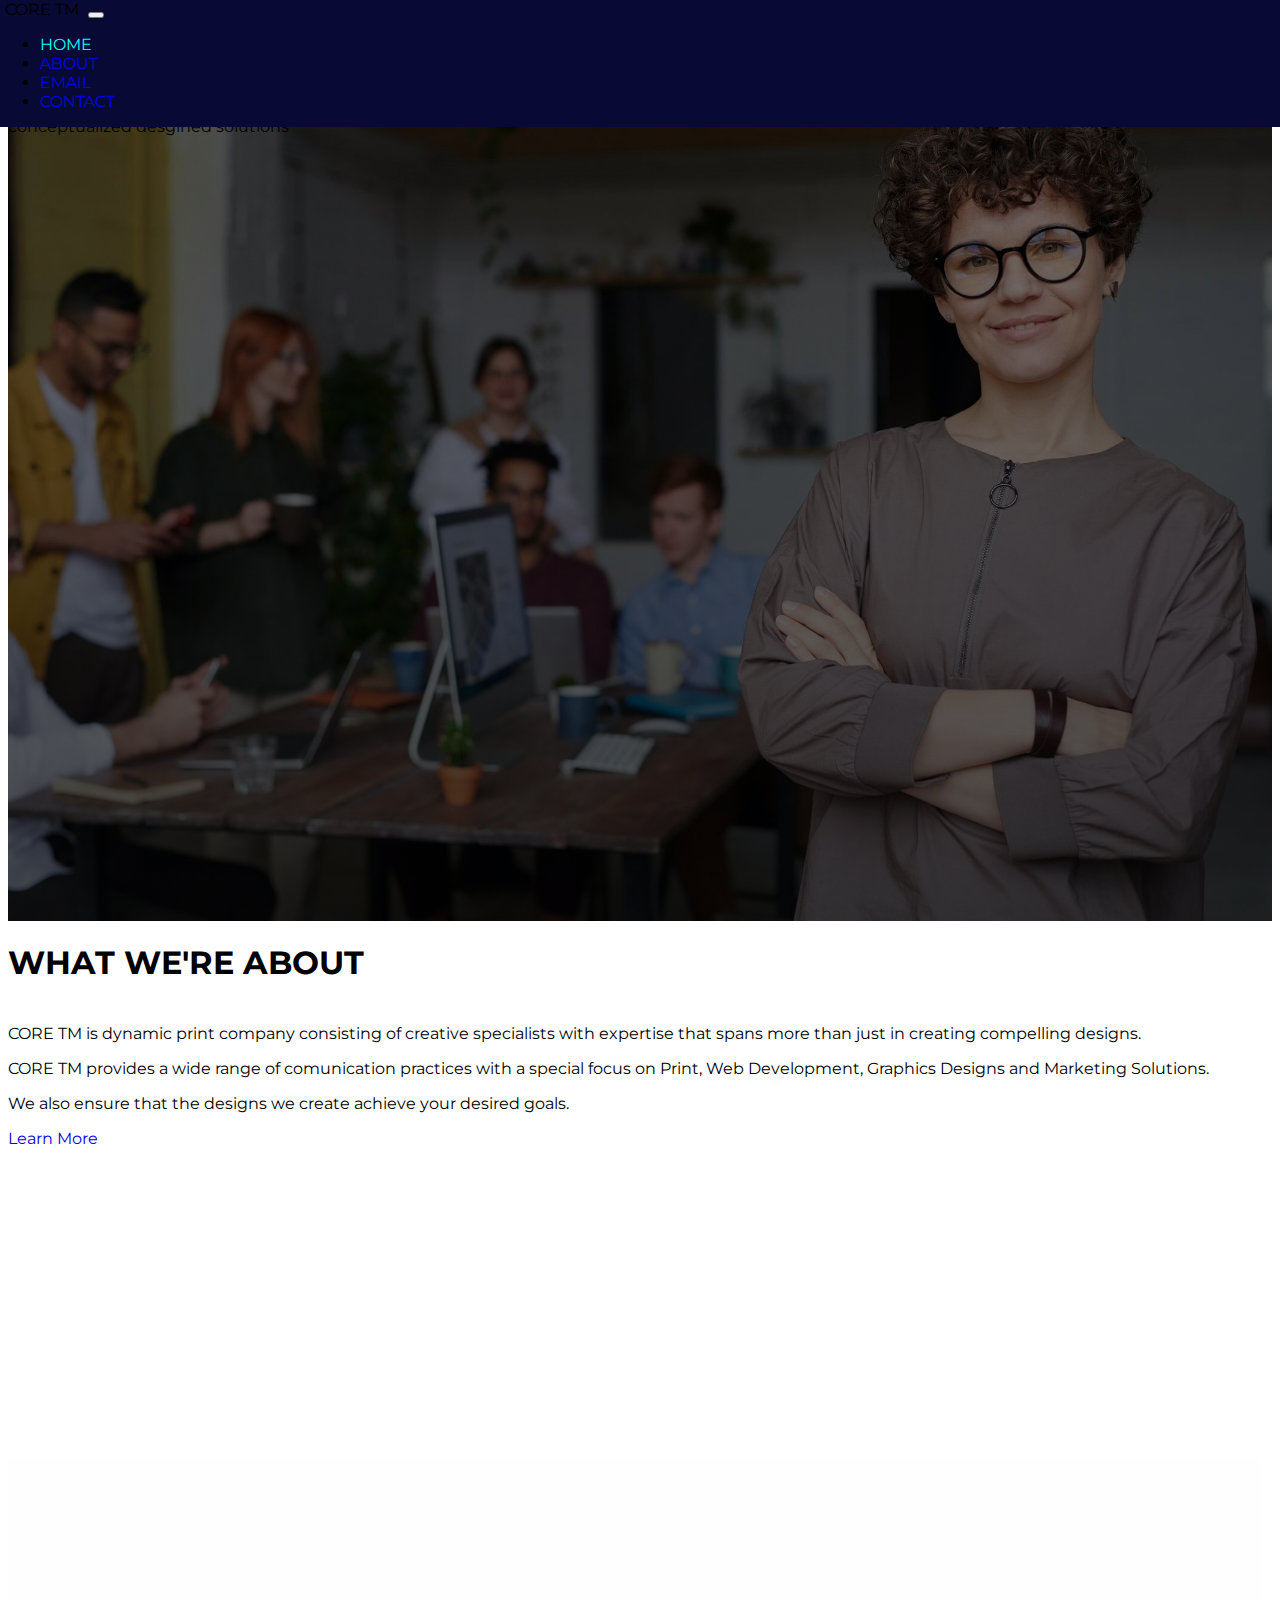
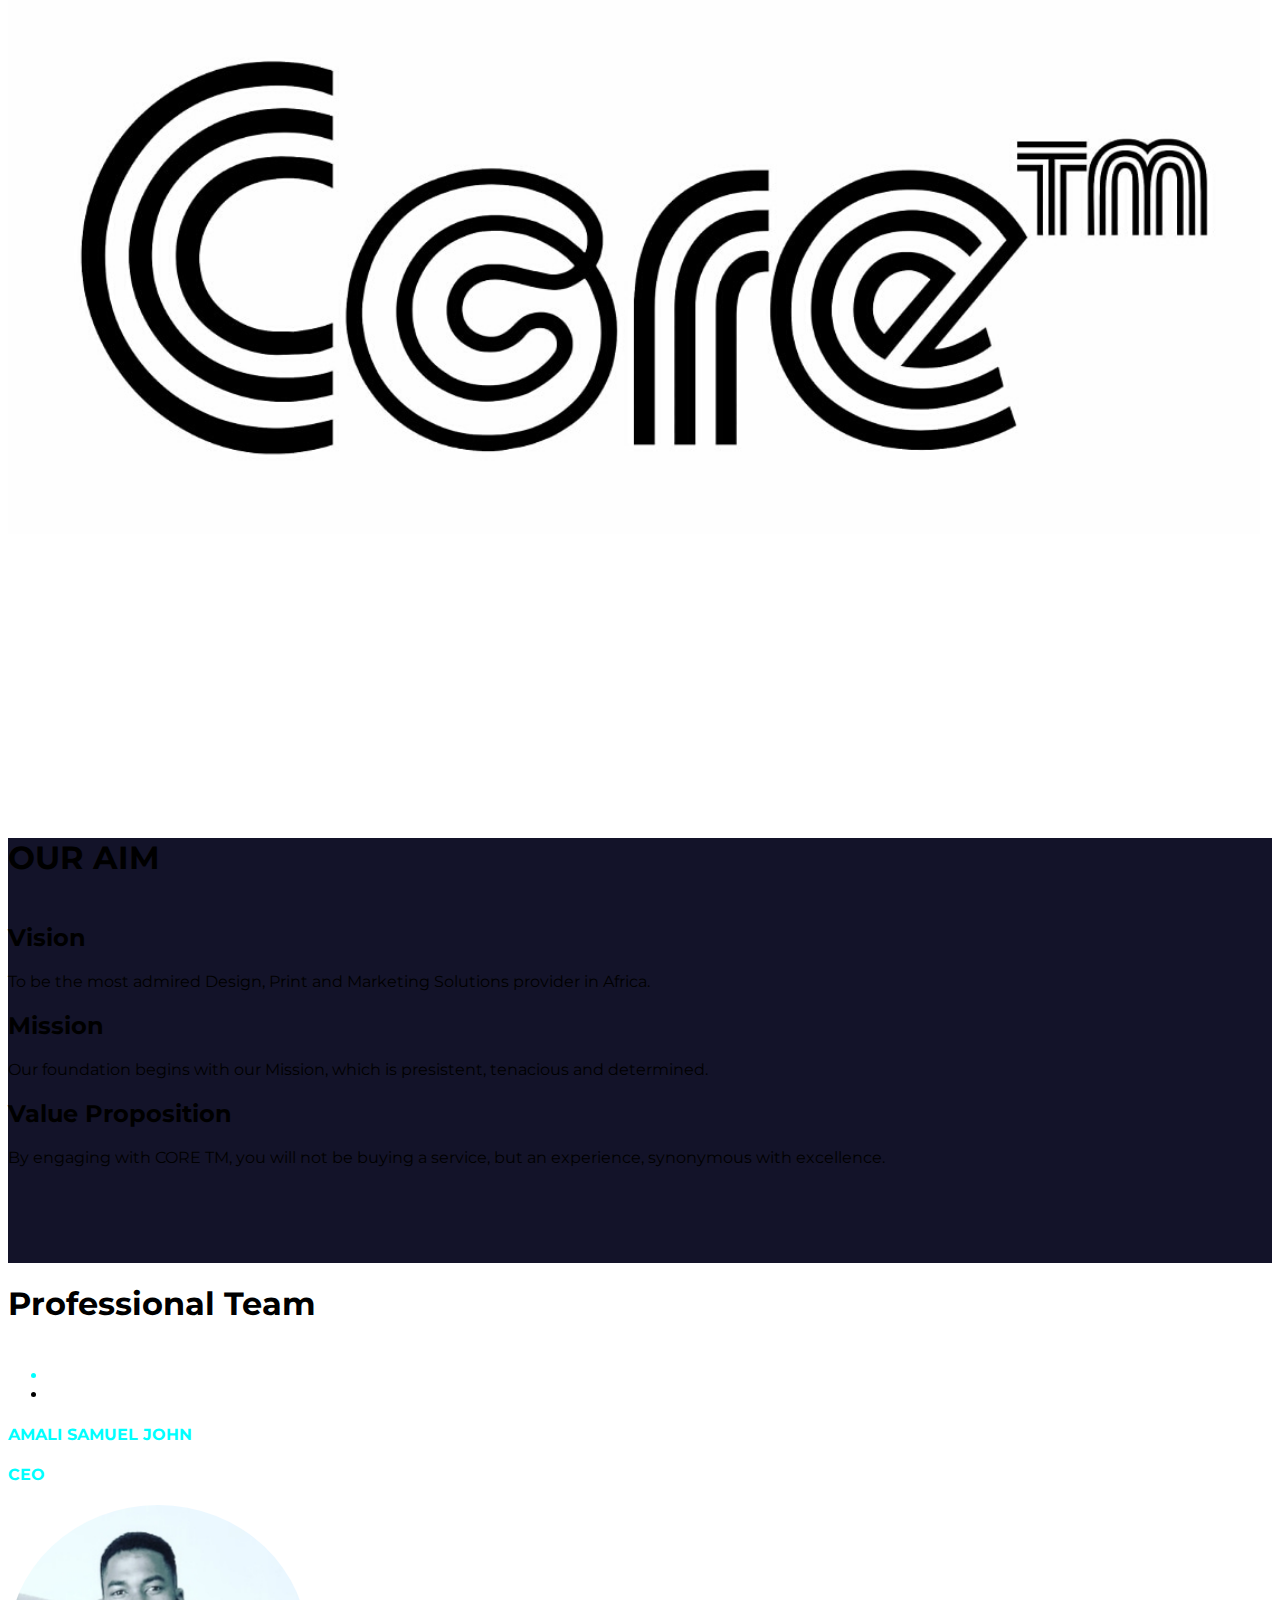
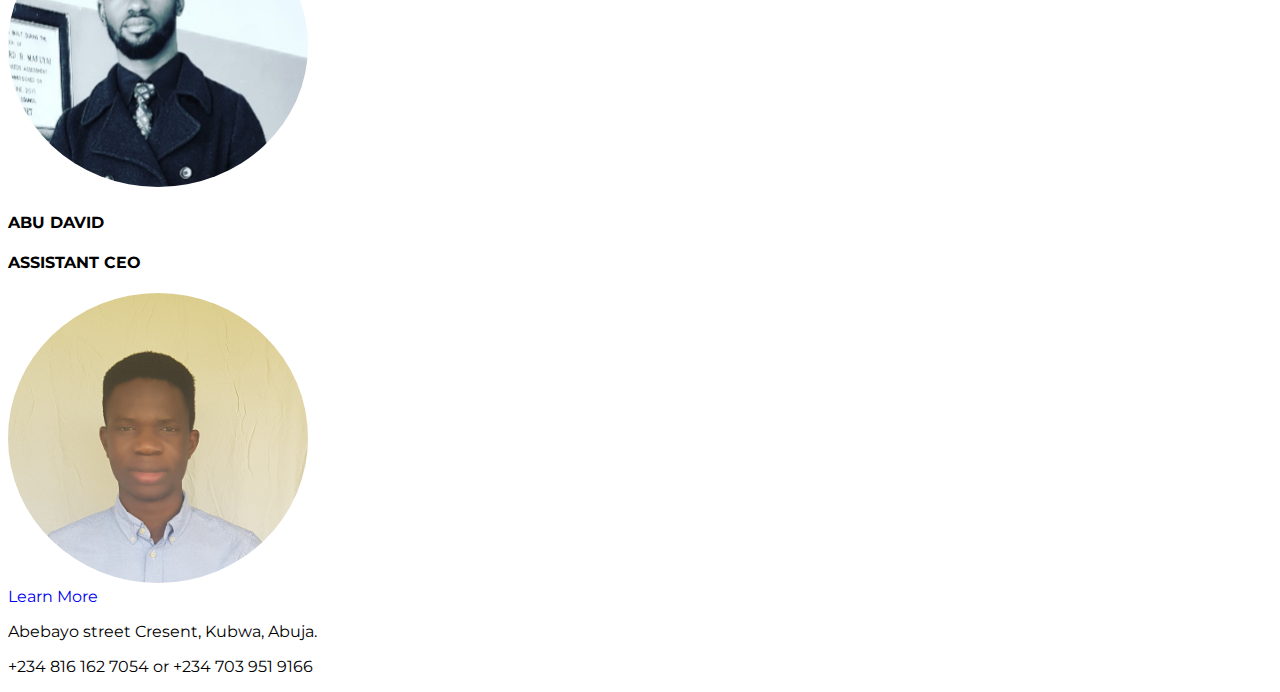
<file: index.html>
<!doctype html>
<html lang="en">
  <head>
    <!-- Required meta tags -->
    <meta charset="utf-8">
    <meta name="viewport" content="width=device-width, initial-scale=1, shrink-to-fit=no">

    <!-- Bootstrap CSS -->
    <link rel="stylesheet" href="https://cdn.jsdelivr.net/npm/bootstrap@4.5.3/dist/css/bootstrap.min.css" integrity="sha384-TX8t27EcRE3e/ihU7zmQxVncDAy5uIKz4rEkgIXeMed4M0jlfIDPvg6uqKI2xXr2" crossorigin="anonymous">
     <link
     rel="stylesheet"
     href="https://cdnjs.cloudflare.com/ajax/libs/font-awesome/5.13.0/css/all.min.css"
     integrity="sha256-h20CPZ0QyXlBuAw7A+KluUYx/3pK+c7lYEpqLTlxjYQ="
     crossorigin="anonymous"
   />
   <link rel="preconnect" href="https://fonts.gstatic.com">
<link href="https://fonts.googleapis.com/css2?family=Montserrat:wght@300&display=swap" rel="stylesheet">
<link rel="stylesheet" href="css/main.css">
    <title>CORE TM WEBSITE</title>
  </head>
  <body>
    <nav class="navbar navbar-expand-sm navbar-dark bg-dark navColor">
      <a class="navbar-brand">CORE TM</a>
    
      <!--Toggle Button-->
      <button class="navbar-toggler" type="button" data-toggle="collapse" data-target="#navbarResponsive" aria-controls="navbarResponsive" aria-expanded="false" aria-label="Toggle navigation">
            <span class="navbar-toggler-icon"></span></button>
    
      <!--Navbar links-->
      <div class="collapse navbar-collapse text-center" id="navbarResponsive">
        <ul class="navbar-nav ml-auto px-5">
            <li class="nav-item pr-3">
              <a class="nav-link text-white hovers active" href="">HOME</a>
            </li>
            <li class="nav-item pr-3 ">
              <a class="nav-link text-white" href="#about-us">ABOUT</a>
            </li>
            <li class="nav-item pr-3">
              <a class="nav-link text-white" href="mailto:davidabu80@gmail.com">EMAIL</a>
            </li>
            <li class="nav-item pr-3  links">
              <a class="nav-link text-white red" href="tel:08161627054">CONTACT</a>
            </li>
          </nav>
     <header>
       <div class="container-fluid">
         <div class="row  height align-items-center">
           <div class="col">
            <h1 class="h1 text-white pl-3  text-capitalize">Welcome To CORE TM</h1>
            <p class="h3 text-white pl-3 ">We aim to provide our clients with innovative</p>
            <p class="h3 text-white pl-3 ">conceptualized desgined solutions</p>
           </div>
         </div>
       </div>
     </header> 
     <section class="bg-light section-1" id="about-us">
       <div class="container">
         <div class="row">
           <div class="col-lg-6 col-sm-12">
             <h1 class="pt-5 font-weight-bold">WHAT WE'RE ABOUT</h1>
             <div class="title-underline bg-danger"></div>
             <p class="lead pt-3">CORE TM is dynamic print company consisting of creative specialists with expertise that spans more than just in creating compelling designs.</p>
             <p class="lead">CORE TM provides a wide range of comunication practices with a special focus on Print, Web Development, Graphics Designs and Marketing Solutions.
               <p class="lead">We also ensure that the designs we create achieve your desired goals.</p>
               <a href="index1.html" class="btn btn-warning text-dark my-3 font-weight-bold">Learn More</a>
           </div>
           <div class="col-lg-6 col-sm-12 d-flex align-items-center jusitfy-content-center">
             <img src="logo/IMG_20190606_151007_979.jpg" alt=""  width="100%" height="50%">
           </div>
         </div>
       </div>
     </section>
     <section >
       <div class="container-fluid  section-2">  
         <h1 class="text-center text-white font-weight-bold ">OUR AIM</h1>
         <div class="our-underline bg-info mb-4"></div>
         <div class="row text-white section-2 align  "> 
           <div class="col-lg-4 col-md-6">
            <i class="fas fa-lightbulb fa-2x"></i>
             <h2>Vision</h2>
             <p>To be the most admired Design, Print and Marketing Solutions provider in Africa.</p>
             </div>
             <div class="col-lg-4 col-md-6">
              <i class="fas fa-clipboard-check fa-2x"></i>
              <h2>Mission</h2>
              <p>Our foundation begins with our Mission, which is presistent, tenacious and determined.</p>
              </div>
              <div class="col-lg-4 col-md-6">
                <i class="far fa-heart fa-2x"></i>
                <h2>Value Proposition</h2>
                <p>By engaging with CORE TM, you will not be buying a service, but an experience, synonymous with excellence.</p>
                </div>
         </div>
       </div>
     </section>
     <!-- Team -->
     <section class="section-3">
       <div class="container text-center">
         <div class="row">
           <div class="col-12">
             <h1 class="text-center font-weight-bold">Professional Team</h1>
             <div class="ours-underline bg-info mb-4"></div>
             </div>
           </div>
           <div class="row">
             <div class="col-md-6 mx-auto text-center">
               <div id="example" class="carousel slide" data-ride="carousel">
                 <!-- Indicators -->
                 <ul class="carousel-indicators">
                   <li data-target="#example" data-slide-to="0" class="active"></li>
                   <li data-target="#example" data-slide-to="1"></li>
                 </ul>
                 <!-- Images -->
                 <div class="carousel-inner">
                  <div class="carousel-item active">
                    <h4 class="text-dark">AMALI SAMUEL JOHN</h4>
                    <h4 class="text-dark">CEO</h4>
                    <img src="img/20201117_231007.jpg" alt="" class="d-block" width="300px">
                  </div>
                   <div class="carousel-item">
                    <h4 class="text-dark">ABU DAVID</h4>
                    <h4 class="text-dark">ASSISTANT CEO</h4>
                    <img src="img/20201117_210357.jpg" alt="" class="d-block" width="300px">
                  </div>
                  <!--Controls -->
                  <a href="#example" class="carousel-control-prev " data-slide="prev">
                    <span class="carousel-control-prev-icon bg-primary"></span>
                  </a>
                  <a href="#example" class="carousel-control-next " data-slide="next">
                    <span class="carousel-control-next-icon bg-primary"></span>
                  </a>
                 </div>
               </div>
             </div>
           </div>
           <a href="prof.html" class="btn btn-warning text-dark my-3 font-weight-bold">Learn More</a>
       </div>
     </section>
      <!-- Footer -->
    <footer class="bg-dark mt-4">
      <div class="container-fluid text-white footers">
        <div class="row text-center">
          <div class="col-lg-4 col-md-4 my-3">
          <i class="fas fa-map-marker-alt fa-2x text-white"></i>
            <p>Abebayo street Cresent, Kubwa, Abuja.</p>
          </div>
          <div class="col-lg-4 col-md-4 my-3">
            <a href="tel:08161627054">
              <i class="fas fa-phone fa-2x text-white"></i>
              </a>
              <p>
                +234 816 162 7054 or +234 703 951 9166
              </p>
          </div>
          <div class="col-lg-4 col-md-4 my-3">
            <a href="#"><i class="fab fa-facebook fa-2x text-white p-2 icons"></i></a>
            <a href="#"><i class="fab fa-twitter fa-2x text-white p-2 icons"></i></a>
            <a href="#"><i class="fab fa-snapchat fa-2x text-white p-2 icons"></i></a>
            <a href="#"><i class="fab fa-instagram fa-2x text-white p-2 icons"></i></a>
          </div>
        </div>
      </div>
    </footer>
    <!-- Optional JavaScript; choose one of the two! -->

    <!-- Option 1: jQuery and Bootstrap Bundle (includes Popper) -->
    <script src="https://code.jquery.com/jquery-3.5.1.slim.min.js" integrity="sha384-DfXdz2htPH0lsSSs5nCTpuj/zy4C+OGpamoFVy38MVBnE+IbbVYUew+OrCXaRkfj" crossorigin="anonymous"></script>
    <script src="https://cdn.jsdelivr.net/npm/bootstrap@4.5.3/dist/js/bootstrap.bundle.min.js" integrity="sha384-ho+j7jyWK8fNQe+A12Hb8AhRq26LrZ/JpcUGGOn+Y7RsweNrtN/tE3MoK7ZeZDyx" crossorigin="anonymous"></script>
    <script src="jquery-3.5.1.min.js"></script>
<script>			
$('.navbar a, .btn').on('click', function (e) {
        if (this.hash !== '') {
          e.preventDefault();

          const hash = this.hash;

          $('html, body').animate(
            {
              scrollTop: $(hash).offset().top - 100,
            },
            800
          );
        }
      });
</script>
  </body>
</html>
</file>
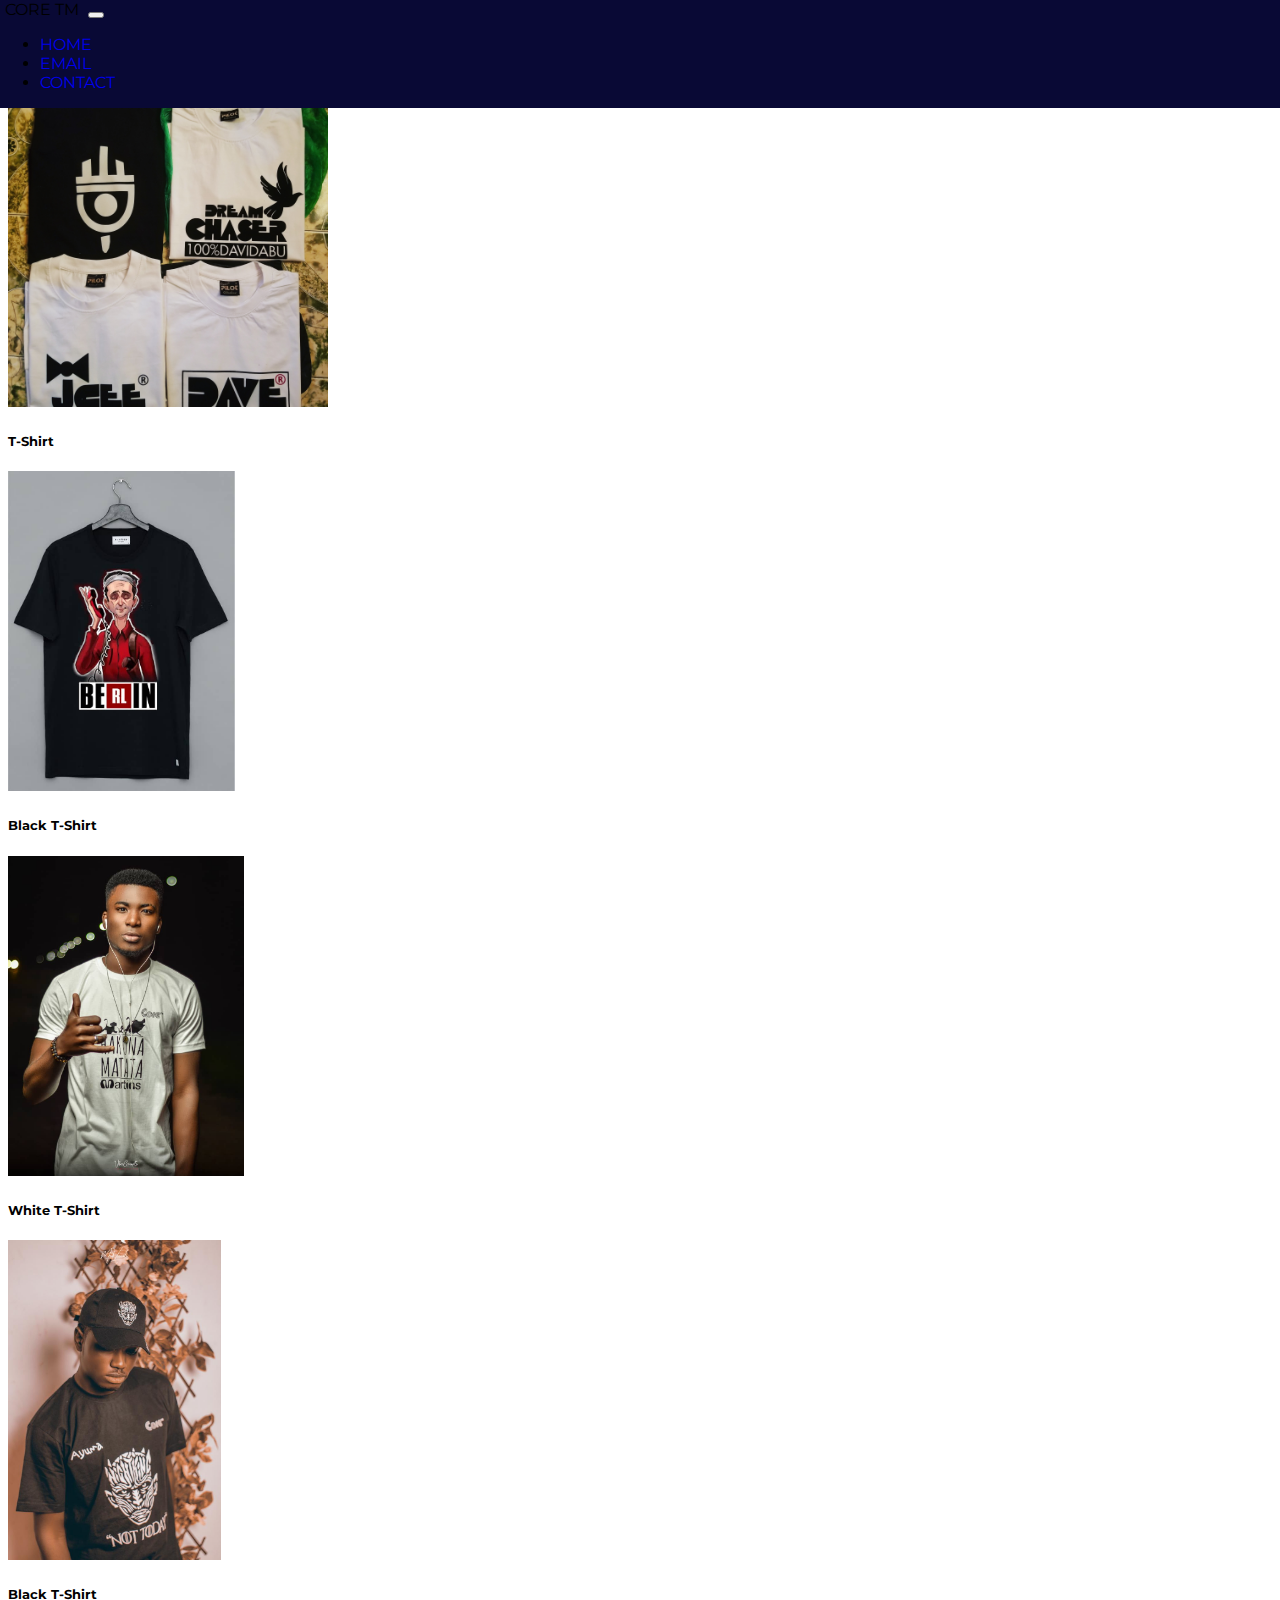
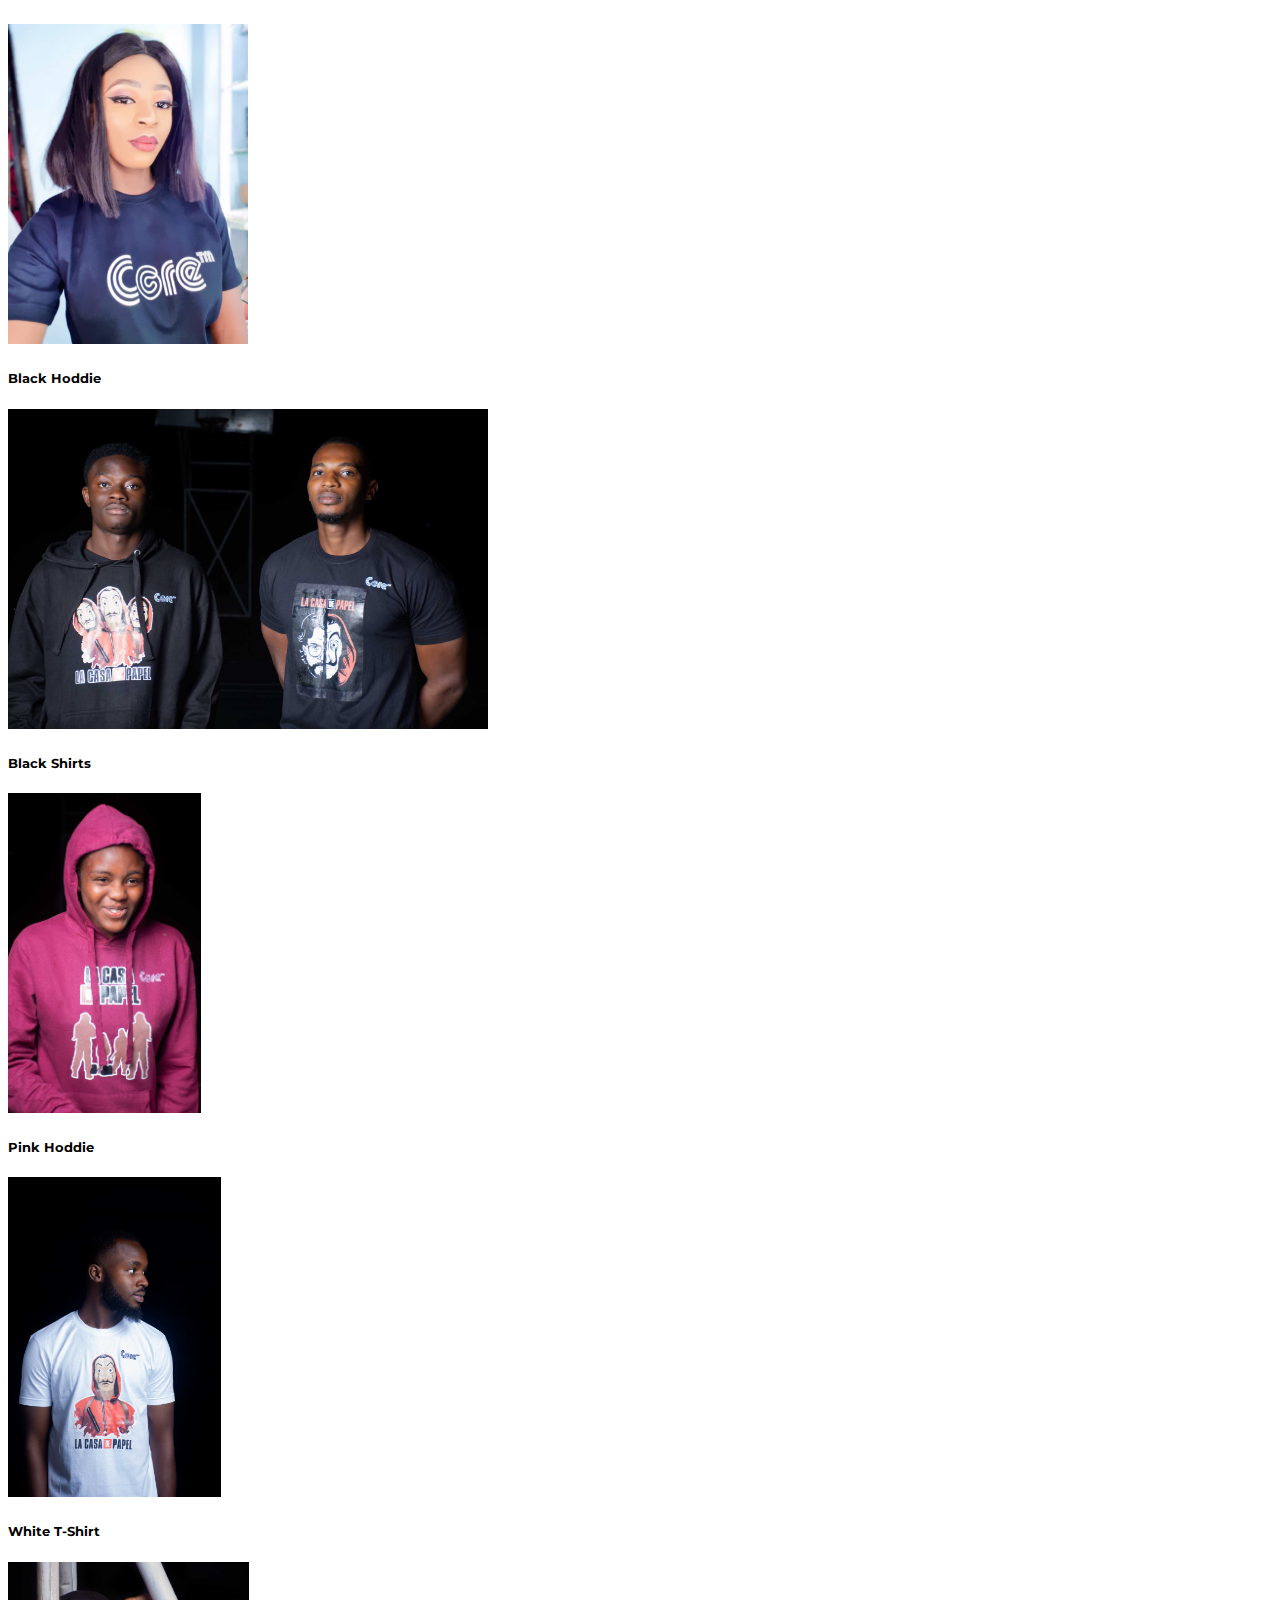
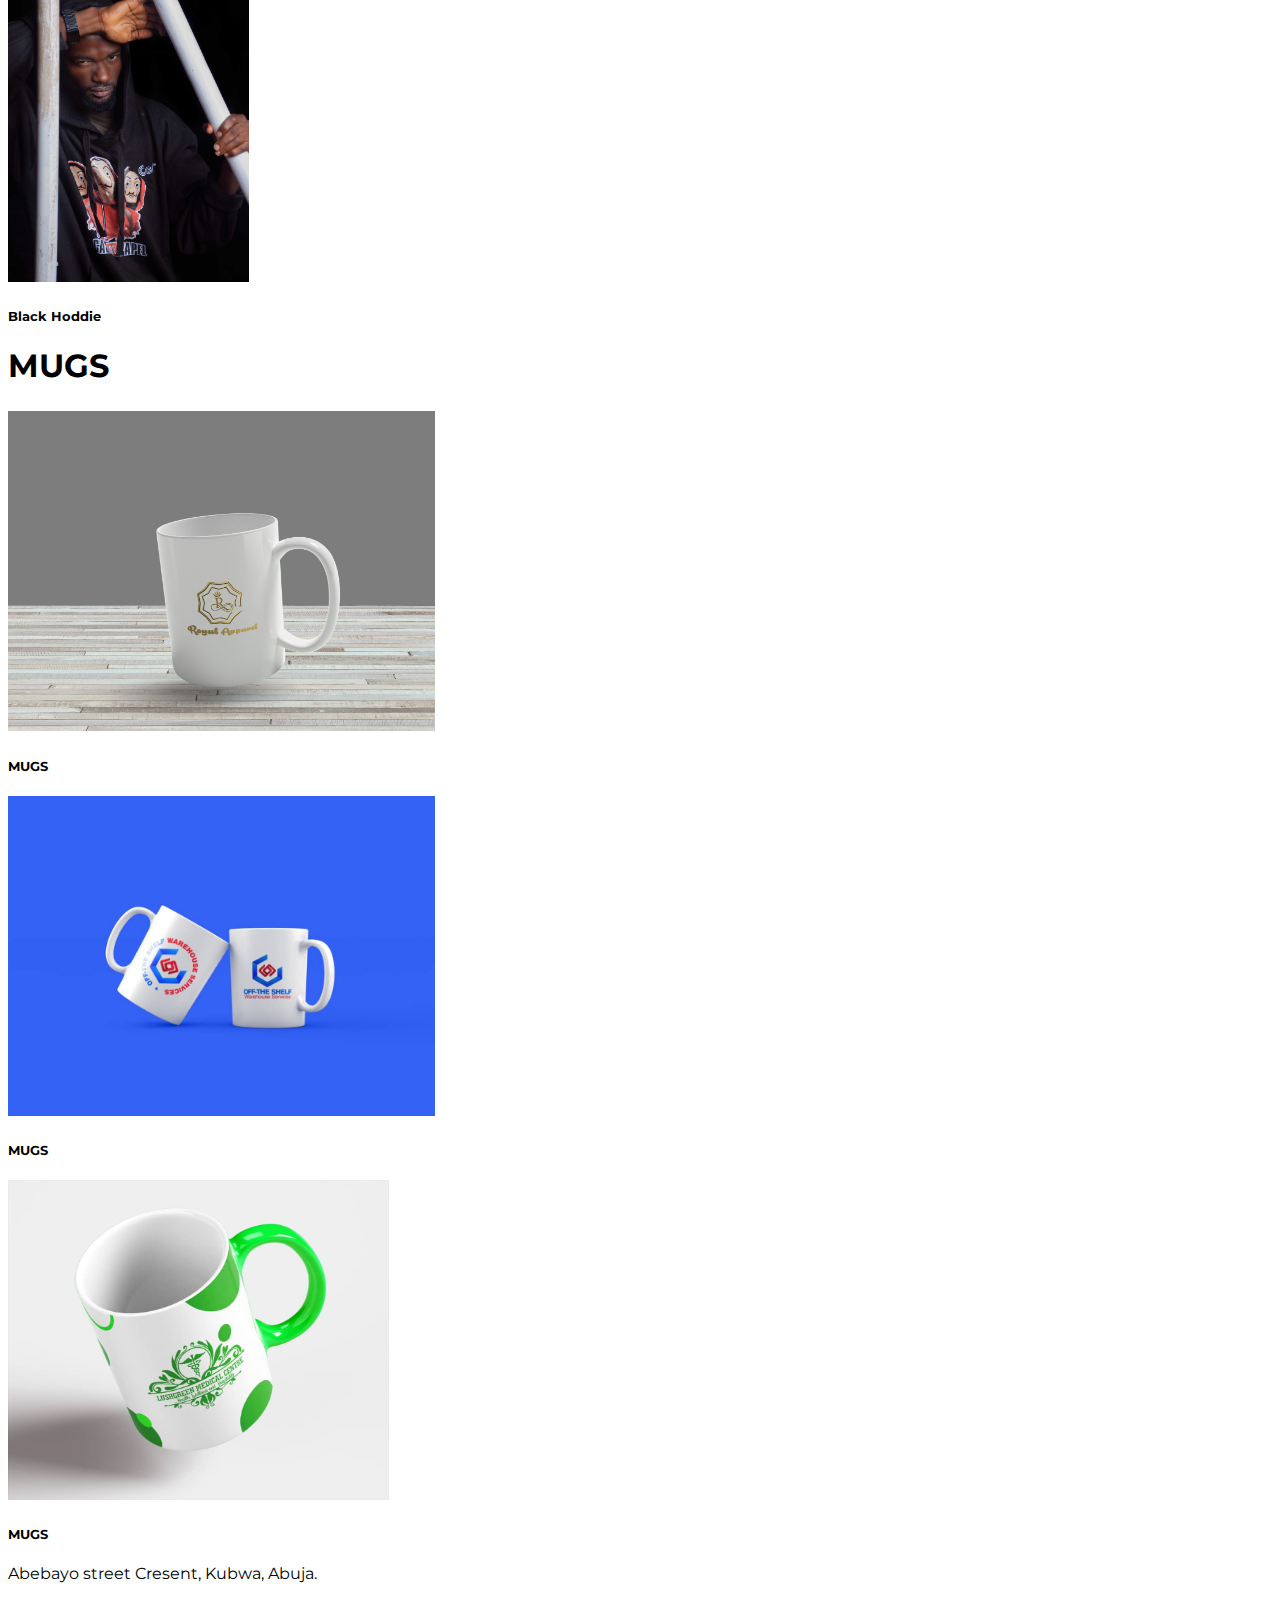
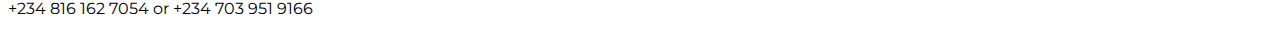
<file: index2.html>
<!doctype html>
<html lang="en">
<head>
<!-- Required meta tags -->
<meta charset="utf-8">
<meta name="viewport" content="width=device-width, initial-scale=1, shrink-to-fit=no">

<!-- Bootstrap CSS -->
<link rel="stylesheet" href="https://cdn.jsdelivr.net/npm/bootstrap@4.5.3/dist/css/bootstrap.min.css" integrity="sha384-TX8t27EcRE3e/ihU7zmQxVncDAy5uIKz4rEkgIXeMed4M0jlfIDPvg6uqKI2xXr2" crossorigin="anonymous">
<link
rel="stylesheet"
href="https://cdnjs.cloudflare.com/ajax/libs/font-awesome/5.13.0/css/all.min.css"
integrity="sha256-h20CPZ0QyXlBuAw7A+KluUYx/3pK+c7lYEpqLTlxjYQ="
crossorigin="anonymous"
/>
<link rel="preconnect" href="https://fonts.gstatic.com">
<link href="https://fonts.googleapis.com/css2?family=Montserrat:wght@300&display=swap" rel="stylesheet">
<link rel="stylesheet" href="css/main.css">
<title>CORE TM WEBSITE</title>
</head>
<body>
<nav class="navbar navbar-expand-sm navbar-dark bg-dark navColor">
<a class="navbar-brand">CORE TM</a>

<!--Toggle Button-->
<button class="navbar-toggler" type="button" data-toggle="collapse" data-target="#navbarResponsive" aria-controls="navbarResponsive" aria-expanded="false" aria-label="Toggle navigation">
<span class="navbar-toggler-icon"></span></button>
<!--Navbar links-->
<div class="collapse navbar-collapse text-center" id="navbarResponsive">
<ul class="navbar-nav ml-auto px-5">
<li class="nav-item pr-3">
    <a class="nav-link text-white hovers" href="index.html">HOME</a>
</li>
<li class="nav-item pr-3">
    <a class="nav-link text-white" href="mailto:davidabu80@gmail.com">EMAIL</a>
</li>
<li class="nav-item pr-3  links">
    <a class="nav-link text-white red" href="tel:08161627054">CONTACT</a>
</li>
</nav>
<section id="section-1">
<div class="container">
<div class="row justify-content-center pt-5">
    <div class="col-12 text-center">
        <h1 class="font-weight-bold mt-5">Featured T-Shirts</h1>
        <div class="ours-underline bg-warning mb-1"></div>
    </div>
    <div class="col-md-4 col-6">
    <div class="card shadow my-3">
        <div>
        <img src="tshirts/IMG_20190102_163524_420.jpg" class="card-img-top" style="height: 20rem;" alt="...">
        </div>
        <div class="card-body text-center">
        <h5 class="card-title">T-Shirt</h5>
        <i class="fa fa-star"></i>
        <i class="fa fa-star"></i>
        <i class="fa fa-star"></i>
        <i class="fa fa-star"></i>
        <i class="fa fa-star"></i>
        </div>
    </div>
    </div>
    <div class="col-md-4 col-6">
    <div class="card shadow my-3">
        <div>
        <img src="tshirts/IMG-20191004-WA0059.jpg" class="card-img-top" style="height:20rem ;" alt="...">
        </div>
        <div class="card-body text-center">
        <h5 class="card-title">Black T-Shirt</h5>
        <i class="fa fa-star"></i>
        <i class="fa fa-star"></i>
        <i class="fa fa-star"></i>
        <i class="fa fa-star"></i>
        <i class="fa fa-star"></i>
        </div>
    </div>
    </div>
    <div class="col-md-4 col-6">
    <div class="card shadow my-3">
        <div>
        <img src="tshirts/IMG-20191001-WA0016.jpg" class="card-img-top" alt="..." style="height: 20rem;">
        </div>
        <div class="card-body text-center">
        <h5 class="card-title">White  T-Shirt</h5>
        <i class="fa fa-star"></i>
        <i class="fa fa-star"></i>
        <i class="fa fa-star"></i>
        <i class="fa fa-star"></i>
        </div>
    </div>
    </div>
    <div class="col-md-4 col-6">
    <div class="card shadow my-3">
        <div>
        <img src="tshirts/IMG-20190521-WA0007.jpg" class="card-img-top" alt="..." style="height: 20rem;">
        </div>
        <div class="card-body text-center">
        <h5 class="card-title">Black  T-Shirt</h5>
        <i class="fa fa-star"></i>
        <i class="fa fa-star"></i>
        <i class="fa fa-star"></i>
        <i class="fa fa-star"></i>
        </div>
    </div>
    </div>
    <div class="col-md-4 col-6">
    <div class="card shadow my-3">
        <div>
        <img src="tshirts/IMG-20190513-WA0019.jpg" class="card-img-top" alt="..." style="height: 20rem;">
        </div>
        <div class="card-body text-center ">
        <h5 class="card-title">Black Hoddie</h5>
        <i class="fa fa-star"></i>
        <i class="fa fa-star"></i>
        <i class="fa fa-star"></i>
        <i class="fa fa-star"></i>
        </div>
    </div>
    </div>
    <div class="col-md-4 col-6">
    <div class="card shadow my-3">
        <div>
        <img src="tshirts/DSC_0975.jpg" class="card-img-top" alt="..." style="height: 20rem;">
        </div>
        <div class="card-body text-center">
        <h5 class="card-title">Black Shirts</h5>
        <i class="fa fa-star"></i>
        <i class="fa fa-star"></i>
        <i class="fa fa-star"></i>
        <i class="fa fa-star"></i>
        </div>
    </div>
    </div>
    <div class="col-md-4 col-6">
    <div class="card shadow my-3">
        <div>
        <img src="tshirts/DSC_0960.jpg" class="card-img-top" alt="..." style="height: 20rem;">
        </div>
        <div class="card-body text-center my-3">
        <h5 class="card-title">Pink Hoddie</h5>
        <i class="fa fa-star"></i>
        <i class="fa fa-star"></i>

        <i class="fa fa-star"></i>
        <i class="fa fa-star"></i>
        </div>
    </div>
    </div>
    <div class="col-md-4 col-6">
    <div class="card shadow my-3">
        <div>
        <img src="tshirts/DOC-20190930-WA0022.jpg" class="card-img-top" alt="..." style="height: 20rem;">
        </div>
        <div class="card-body text-center my-3">
        <h5 class="card-title">White T-Shirt</h5>
        <i class="fa fa-star"></i>
        <i class="fa fa-star"></i>
        <i class="fa fa-star"></i>
        <i class="fa fa-star"></i>
        </div>
    </div>
    </div>
    <div class="col-md-4 col-6">
    <div class="card shadow my-3">
        <div>
        <img src="tshirts/DSC_1020.jpg" class="card-img-top" alt="..." style="height: 20rem;">
        </div>
        <div class="card-body text-center">
        <h5 class="card-title">Black Hoddie</h5>
        <i class="fa fa-star"></i>
        <i class="fa fa-star"></i>
        <i class="fa fa-star"></i>
        <i class="fa fa-star"></i>
        </div>
    </div>
    </div>
</div>
</section>
<!-- Mug Section -->
<section id="section-1">
    <div class="container">
    <div class="row justify-content-center pt-5">
        <div class="col-12 text-center">
            <h1 class="font-weight-bold mt-5">MUGS</h1>
            <div class="ours-underline bg-warning mb-1"></div>
        </div>
        <div class="col-md-4 col-12">
        <div class="card shadow my-3">
            <div>
            <img src="mugs/mug.jpg" class="card-img-top" style="height: 20rem;" alt="...">
            </div>
            <div class="card-body text-center">
            <h5 class="card-title">MUGS</h5>
            <i class="fa fa-star"></i>
            <i class="fa fa-star"></i>
            <i class="fa fa-star"></i>
            <i class="fa fa-star"></i>
            <i class="fa fa-star"></i>
            </div>
        </div>
        </div>
        <div class="col-md-4 col-12">
        <div class="card shadow my-3">
            <div>
            <img src="mugs/IMG-20200827-WA0035.jpg" class="card-img-top" style="height:20rem ;" alt="...">
            </div>
            <div class="card-body text-center">
            <h5 class="card-title">MUGS</h5>
            <i class="fa fa-star"></i>
            <i class="fa fa-star"></i>
            <i class="fa fa-star"></i>
            <i class="fa fa-star"></i>
            <i class="fa fa-star"></i>
            </div>
        </div>
        </div>
        <div class="col-md-4 col-12">
        <div class="card shadow my-3">
            <div>
            <img src="mugs/IMG-20200827-WA0020.jpg" class="card-img-top" alt="..." style="height: 20rem;">
            </div>
            <div class="card-body text-center">
            <h5 class="card-title">MUGS</h5>
            <i class="fa fa-star"></i>
            <i class="fa fa-star"></i>
            <i class="fa fa-star"></i>
            <i class="fa fa-star"></i>
        </div>
        </div>
    </div>
    </section>
<!-- Footer -->
<footer class="bg-dark mt-4">
<div class="container-fluid text-white footers">
<div class="row text-center">
<div class="col-lg-4 col-md-4 my-3">
<i class="fas fa-map-marker-alt fa-2x text-white"></i>
<p>Abebayo street Cresent, Kubwa, Abuja.</p>
</div>
<div class="col-lg-4 col-md-4 my-3">
<a href="tel:08161627054">
    <i class="fas fa-phone fa-2x text-white"></i>
    </a>
    <p>
    +234 816 162 7054 or +234 703 951 9166
    </p>
</div>
<div class="col-lg-4 col-md-4 my-3">
<a href="#"><i class="fab fa-facebook fa-2x text-white p-2 icons"></i></a>
<a href="#"><i class="fab fa-twitter fa-2x text-white p-2 icons"></i></a>
<a href="#"><i class="fab fa-snapchat fa-2x text-white p-2 icons"></i></a>
<a href="#"><i class="fab fa-instagram fa-2x text-white p-2 icons"></i></a>
</div>
</div>
</div>
</footer>
<!-- Optional JavaScript; choose one of the two! -->

<!-- Option 1: jQuery and Bootstrap Bundle (includes Popper) -->
<script src="https://code.jquery.com/jquery-3.5.1.slim.min.js" integrity="sha384-DfXdz2htPH0lsSSs5nCTpuj/zy4C+OGpamoFVy38MVBnE+IbbVYUew+OrCXaRkfj" crossorigin="anonymous"></script>
<script src="https://cdn.jsdelivr.net/npm/bootstrap@4.5.3/dist/js/bootstrap.bundle.min.js" integrity="sha384-ho+j7jyWK8fNQe+A12Hb8AhRq26LrZ/JpcUGGOn+Y7RsweNrtN/tE3MoK7ZeZDyx" crossorigin="anonymous"></script>
<script src="jquery-3.5.1.min.js"></script>
</body>
</html>
</file>
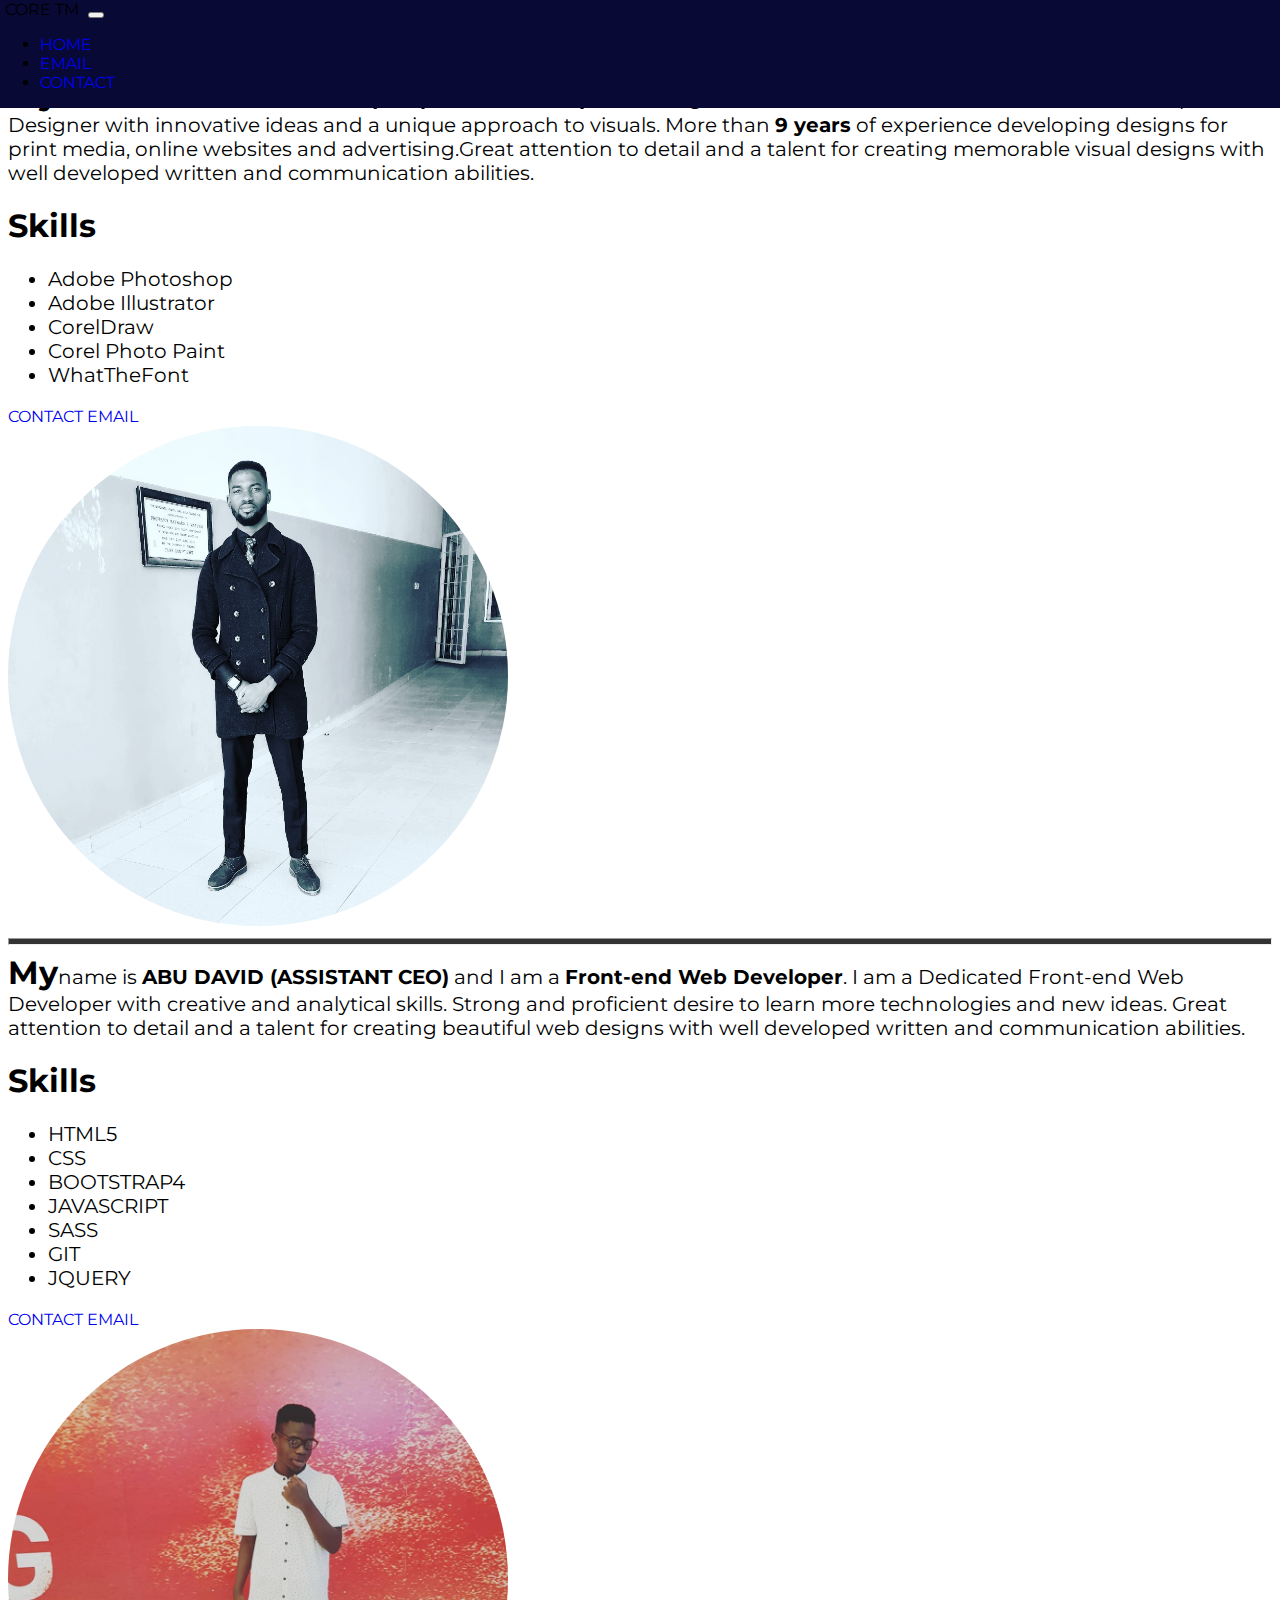
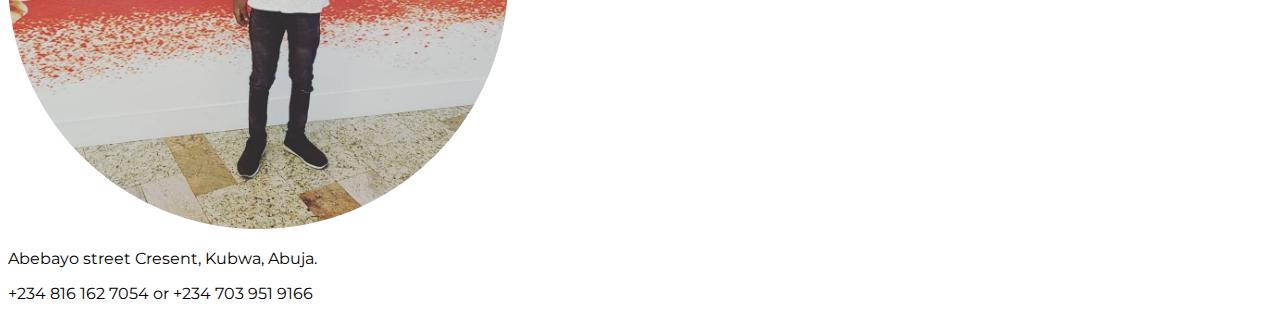
<file: prof.html>
<!DOCTYPE html>
<html lang="en">
<head>
    <meta charset="UTF-8">
    <meta name="viewport" content="width=device-width, initial-scale=1.0">
    <title>CORE TM - Professional Team</title>
</head>
<body>
    <!doctype html>
<html lang="en">
  <head>
    <!-- Required meta tags -->
    <meta charset="utf-8">
    <meta name="viewport" content="width=device-width, initial-scale=1, shrink-to-fit=no">

    <!-- Bootstrap CSS -->
    <link rel="stylesheet" href="https://cdn.jsdelivr.net/npm/bootstrap@4.5.3/dist/css/bootstrap.min.css" integrity="sha384-TX8t27EcRE3e/ihU7zmQxVncDAy5uIKz4rEkgIXeMed4M0jlfIDPvg6uqKI2xXr2" crossorigin="anonymous">
     <link
     rel="stylesheet"
     href="https://cdnjs.cloudflare.com/ajax/libs/font-awesome/5.13.0/css/all.min.css"
     integrity="sha256-h20CPZ0QyXlBuAw7A+KluUYx/3pK+c7lYEpqLTlxjYQ="
     crossorigin="anonymous"
   />
   <link rel="preconnect" href="https://fonts.gstatic.com">
<link href="https://fonts.googleapis.com/css2?family=Montserrat:wght@300&display=swap" rel="stylesheet">
<link rel="stylesheet" href="css/main.css">
    <title>CORE TM WEBSITE</title>
  </head>
  <body>
    <nav class="navbar navbar-expand-sm navbar-dark bg-dark navColor">
      <a class="navbar-brand">CORE TM</a>
    
      <!--Toggle Button-->
      <button class="navbar-toggler" type="button" data-toggle="collapse" data-target="#navbarResponsive" aria-controls="navbarResponsive" aria-expanded="false" aria-label="Toggle navigation">
            <span class="navbar-toggler-icon"></span></button>
    
      <!--Navbar links-->
      <div class="collapse navbar-collapse text-center" id="navbarResponsive">
        <ul class="navbar-nav ml-auto px-5">
            <li class="nav-item pr-3">
              <a class="nav-link text-white hovers" href="index.html">HOME</a>
            </li>
            <li class="nav-item pr-3">
              <a class="nav-link text-white" href="mailto:davidabu80@gmail.com">EMAIL</a>
            </li>
            <li class="nav-item pr-3  links">
              <a class="nav-link text-white red" href="tel:08161627054">CONTACT</a>
            </li>
          </nav>
          <section class="container mt-5 text-center">
              <h2 class="pt-4 font-weight-bold">Professional Team</h2>
              <div class="ours-underline bg-info mb-1 text-center"></div>
          </section>
          <!-- First Person -->
          <section class="container section-6">
              <div class="row mt-4">
                  <div class="col-md-6">
                      <span>
                      <h1 style="display: inline;">My</h1><p style="display: inline; font-size: 20px;">name is <b>AMALI SAMUEL JOHN(CEO)</b> and I am a <b>Graphics Designer </b>and also a <b>Forex Trader</b>. I am a creative Graphics Designer with innovative ideas and a unique approach to visuals. More than <b>9 years</b>  of experience developing designs for print media, online websites and advertising.Great attention to detail and a talent for creating memorable visual designs with well developed written and communication abilities.</p>
                      </span>
                     <div>
                         <h1>Skills</h1>
                         <ul style="font-size: 20px;">
                             <li>Adobe Photoshop</li>
                             <li>Adobe Illustrator</li>
                             <li>CorelDraw</li>
                             <li>Corel Photo Paint</li>
                             <li>WhatTheFont</li>
                         </ul>
                         <a href="tel:08161627054" class="btn btn-primary">CONTACT</a>
                         <a href="mailto:amalilastborn@gmail.com" class="btn btn-primary ml-3">EMAIL</a>
                     </div>
                  </div>
                  <div class="col-md-6 text-center">
                      <img src="prof/IMG-20200922-WA0085.jpg" alt="" width="500px" style="border-radius: 50%;" class="img-prof">
                  </div>
              </div>
          </section>
          <hr class="hr">
          <section class="container section-6">
            <div class="row mt-4">
                <div class="col-md-6">
                    <span>
                    <h1 class="h1-font" style="display: inline;">My</h1><p style="display: inline; font-size: 20px;">name is <b>ABU DAVID (ASSISTANT CEO)</b> and I am a <b>Front-end Web Developer</b>. I am a Dedicated Front-end Web Developer with creative and analytical skills. Strong and proficient desire to learn more technologies and new ideas. Great attention to detail and a talent for creating beautiful web designs with well developed written and communication abilities.</p>
                    </span>
                   <div>
                       <h1>Skills</h1>
                       <ul style="font-size: 20px;">
                           <li>HTML5 <i class="fab fa-html5 fa-2x html"></i></li>
                           <li>CSS <i class="fab fa-css3-alt fa-2x text-primary"></i></li>
                           <li>BOOTSTRAP4 <i class="fab fa-bootstrap fa-2x boot" ></i></li>
                           <li>JAVASCRIPT <i class="fab fa-js fa-2x java"></i></li>
                           <li>SASS <i class="fab fa-sass fa-2x sass"></i></li>
                           <li>GIT <i class="fab fa-github-square fa-2x git"></i></li>
                           <li>JQUERY</li>
                       </ul>
                       <a href="tel:07039519166" class="btn btn-primary">CONTACT</a>
                       <a href="mailto:davidabu80@gmail.com" class="btn btn-primary ml-3">EMAIL</a>
                   </div>
                </div>
                <div class="col-md-6 text-center">
                    <img src="prof/daveed__coder_20201201_121615_0.jpg" alt="" width="500px" style="border-radius: 50%;" class="img-prof text-center">
                </div>
            </div>
        </section>
      <!-- Footer -->
    <footer class="bg-dark mt-4">
      <div class="container-fluid text-white footers">
        <div class="row text-center">
          <div class="col-lg-4 col-md-4 my-3">
          <i class="fas fa-map-marker-alt fa-2x text-white"></i>
            <p>Abebayo street Cresent, Kubwa, Abuja.</p>
          </div>
          <div class="col-lg-4 col-md-4 my-3">
            <a href="tel:08161627054">
              <i class="fas fa-phone fa-2x text-white"></i>
              </a>
              <p>
                +234 816 162 7054 or +234 703 951 9166
              </p>
          </div>
          <div class="col-lg-4 col-md-4 my-3">
            <a href="#"><i class="fab fa-facebook fa-2x text-white p-2 icons"></i></a>
            <a href="#"><i class="fab fa-twitter fa-2x text-white p-2 icons"></i></a>
            <a href="#"><i class="fab fa-snapchat fa-2x text-white p-2 icons"></i></a>
            <a href="#"><i class="fab fa-instagram fa-2x text-white p-2 icons"></i></a>
          </div>
        </div>
      </div>
    </footer>
    <!-- Optional JavaScript; choose one of the two! -->

    <!-- Option 1: jQuery and Bootstrap Bundle (includes Popper) -->
    <script src="https://code.jquery.com/jquery-3.5.1.slim.min.js" integrity="sha384-DfXdz2htPH0lsSSs5nCTpuj/zy4C+OGpamoFVy38MVBnE+IbbVYUew+OrCXaRkfj" crossorigin="anonymous"></script>
    <script src="https://cdn.jsdelivr.net/npm/bootstrap@4.5.3/dist/js/bootstrap.bundle.min.js" integrity="sha384-ho+j7jyWK8fNQe+A12Hb8AhRq26LrZ/JpcUGGOn+Y7RsweNrtN/tE3MoK7ZeZDyx" crossorigin="anonymous"></script>
    <script src="jquery-3.5.1.min.js"></script>
  </body>
</html>

</body>
</html>
</file>
<file: css/main.css>
.navbar-brand {
    float: none;
    padding: 5px;
}
body{
    font-family: 'Montserrat', sans-serif !important;
}
.hr{
    height: 5px;
    background-color: #333;
}
footer{
    width: 100% !important;
}
.navColor{
    background-color: rgb(9, 9, 53) !important;
}
.navbar-center {
    position: absolute;
    width: 100%;
    left: 0;
    top: 0;
    text-align: center;
    margin: auto;
    height:100%;
}
.title-underline{
    width: 200px;
    height: 5px;
    text-align: center;
 }
.our-underline{
    margin: 0 auto;
    text-align: center;
    width: 150px;
    height: 5px;
}
.ours-underline{
    margin: 0 auto;
    text-align: center;
    width: 200px;
    height: 5px;
}
nav{
    top: 0 !important;
    left: 0 !important;
    position: fixed !important;
    width: 100% !important;
    z-index: 4;
}
ul li a:hover, .active{
    color: cyan !important;
}
header{
    background:linear-gradient(rgba(0,0,0,0.5),rgba(0,0,0,0.7)),url('../img/cases6.jpg')center/cover no-repeat;
    height:100vh;
}
.height{
    height: 100vh;


}
#section-1 i{
    color: coral !important;
}
.inner{
    overflow: hidden;
}
.inner img{
    transition: all 500ms ease;
}
.inner:hover img{
    transform: scale(1.3);
}
a{
    text-decoration: none !important;
}
.prevIcon{
    color: cyan !important;
}
.section-3 img{
    border-radius: 50% !important;
    margin: 0 auto !important;
}
.section-2{
    background-color: rgb(19, 19, 41);
    padding-bottom: 40px;
}
img{
    object-fit: cover;
}
.java{
    color: yellow;
}
.boot{
    color: purple;
}
.sass{
    color: purple;
}
.git{
    color: #333;
}
.html{
    color: rgb(255, 94, 0);
}
footer .icons:hover{
    color: cyan !important;
}
/* Responsive Design */
@media(max-width:1024px){
    header{
        height: 80vh !important;
    }
    .height{
        height: 80vh;
    }
}
@media(max-width:823px){
    header{
        height: 110vh !important;
    }
    .height{
        height: 100vh !important;
    }
}

@media(max-width:800px){
    header h1{
        font-size: 30px !important;
    }
    header p{
        font-size: 20px !important;
    }
    header{
        background-position:center !important ;
        height: 70vh !important;
    }
    .height{
        height: 70vh !important;
    }
}
@media(max-width:750px){
    header{
        height: 110vh !important;
    }
    .height{
        height: 100vh !important;
    }
}
@media(max-width:650px){
    header{
        height: 70vh !important;
    }
    .height{
        height: 70vh !important;
    }
}
@media(max-width:600px){
    .section-3 img{
        width: 200px !important;
    }
    .img-prof{
        width: 400px !important;
        margin-top:1rem !important;
    }
}
@media(max-width:500px){
    header h1{
        font-size: 25px !important;
        margin-left: 0 !important;
    }
    header p{
        font-size: 15px !important;
    }
    header{
        background-position:center !important ;
        height: 60vh !important;
    }
    .height{
        height: 60vh !important;
    }
    .section-1 h1{
        font-size: 25px !important;
    }
    .img-prof{
        width: 370px !important;
    }
}
@media(max-width:400px){
    header {
        height: 50vh !important;
    }
    header{
        flex:none;
    }
    .section-3 h1{
        font-size: 25px !important;
    }
    .img-prof{
         width: 350px !important;
    }
    .section-6 h1{
        font-size: 20px !important;
        font-weight: bold;
    }
    .section-6 p{
        font-size: 15px !important;
    }
}
@media(max-width:400px){
    header {
        height: 50vh !important;
    }
    header h1{
        font-size: 20px !important;
    }
    header p{
        font-size: 15px !important;
    }
    header{
        flex:none;
    }
    .section-3 h1{
        font-size: 25px !important;
    }
    header a{
        font-size: 15px !important;
    }
}
@media(max-width:380px){
    .img-prof{
        width: 300px !important;
    }
}
@media(max-width:300px){
    .img-prof{
        width: 200px !important;
    }
    section h2{
        font-size: 20px;
    }
}

/* Animation */
header h1{
    animation-name: header  !important;
    animation-duration: 1s !important;
    position: relative;
}
header p{
    animation-name: para  !important;
    animation-duration: 2s !important;
    position: relative;
}
@keyframes header{
    0%{
        left: -1000px;
    }
    100%{
        left: 0;
    }
}
@keyframes para{
    0%{
        left: -1000px;
    }
    100%{
        left: 0;
    }
}
</file>
